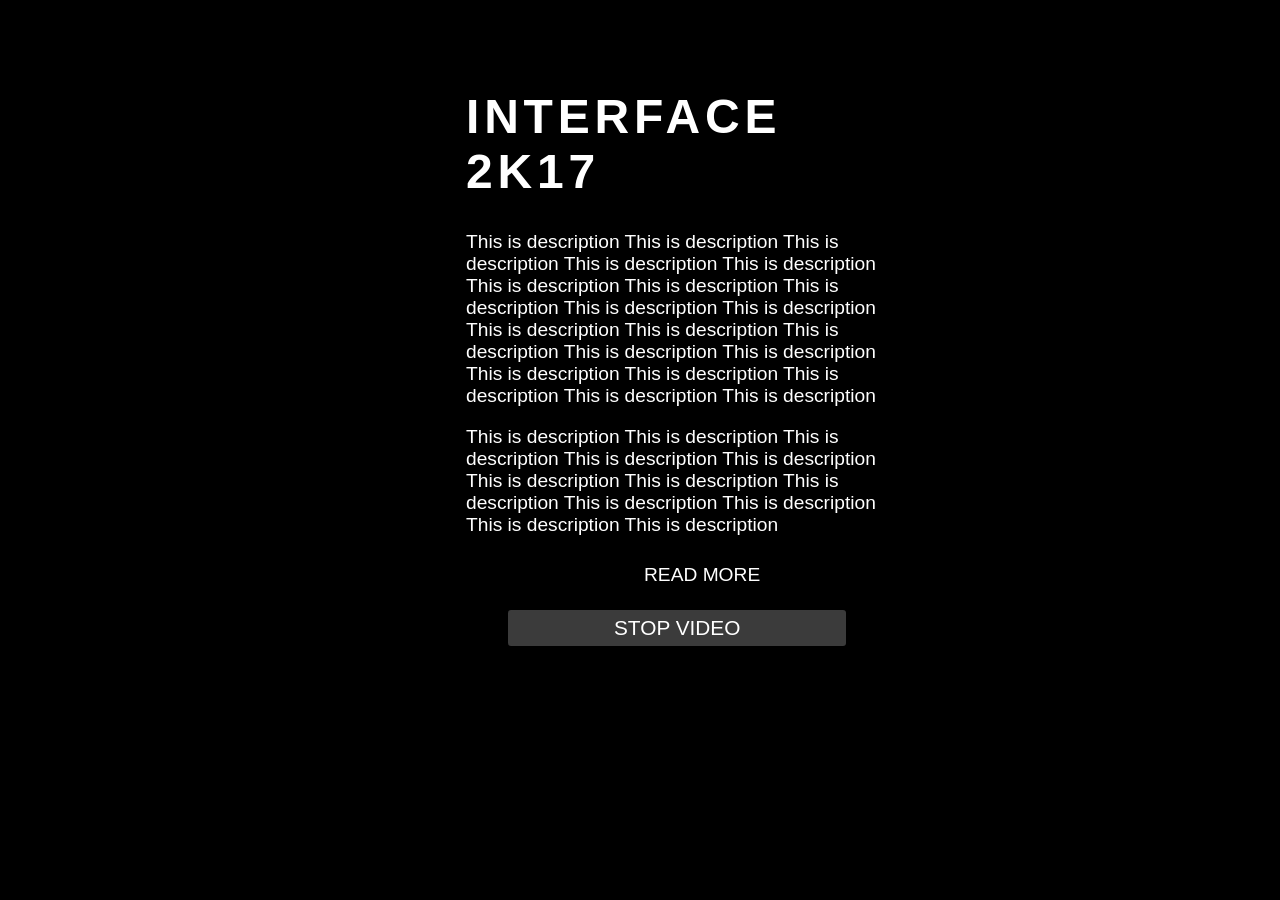
<file: INFCS/index.html>
<!DOCTYPE html>
<html >
<head>
  <meta charset="UTF-8">
  <title>INTERFACE 2K17-Coming Soon</title>
  
  
  
      <link rel="stylesheet" href="css/style.css">

  
</head>

<body>
  <video poster="https://s3-us-west-2.amazonaws.com/s.cdpn.io/4273/polina.jpg" id="bgvid" playsinline autoplay muted loop>
  <!-- WCAG general accessibility recommendation is that media such as background video play through only once. Loop turned on for the purposes of illustration; if removed, the end of the video will fade in the same way created by pressing the "Pause" button  -->
<source src="C:/Tamil wedding song from 2 states (last scene)_(480p).mp4" type="video/webm">
<source src="C:/Tamil wedding song from 2 states (last scene)_(480p).mp4" type="video/mp4">
</video>
<div id="polina" style="
    padding-bottom: 80px;
    padding-top: 75px;
    padding-left: 452px;">
<h1>INTERFACE 2K17</h1>
<p>
<p>This is description This is description This is description This is description This is description This is description This is description This is description This is description This is description This is description This is description This is description This is description This is description This is description This is description This is description This is description This is description </p>
<p>This is description This is description This is description This is description This is description This is description This is description This is description This is description This is description This is description This is description </p>

<p><a href="http://thenewcode.com/777/Create-Fullscreen-HTML5-Page-Background-Video" style="
    margin-left: 170px;">READ MORE</a>
<button>STOP VIDEO</button>
</div>
  <script src='http://cdnjs.cloudflare.com/ajax/libs/jquery/2.1.3/jquery.min.js'></script>

    <script src="js/index.js"></script>

</body>
</html>
</file>
<file: INFCS/css/style.css>
body {
  margin: 0;
  background: #000; 
}
video { 
    position: fixed;
    top: 50%;
    left: 50%;
    min-width: 100%;
    min-height: 100%;
    width: auto;
    height: auto;
    z-index: -100;
    -webkit-transform: translateX(-50%) translateY(-50%);
            transform: translateX(-50%) translateY(-50%);
 background: url('//demosthenes.info/assets/images/polina.jpg') no-repeat;
  background-size: cover;
  -webkit-transition: 1s opacity;
  transition: 1s opacity;
}
.stopfade { 
   opacity: .5;
}

#polina { 
  padding-top: 100px;
  padding-bottom: 100px;
  font-family: Agenda-Light, Agenda Light, Agenda, Arial Narrow, sans-serif;
  font-weight:100; 
  background: rgba(0,0,0,0.3);
  color: white;
  padding: 27rem;
  width: 33%;
  margin:14px;
  float: center;
  font-size: 1.2rem;
}
h1 {
  font-size: 3rem;
  text-transform: uppercase;
  margin-top: 0;
  letter-spacing: .3rem;
}
#polina button { 
  display: block;
  width: 80%;
  padding: .4rem;
  border: none; 
  margin: 1rem auto; 
  font-size: 1.3rem;
  background: rgba(255,255,255,0.23);
  color: #fff;
  border-radius: 3px; 
  cursor: pointer;
  -webkit-transition: .3s background;
  transition: .3s background;
}
#polina button:hover { 
   background: rgba(0,0,0,0.5);
}

a {
  display: inline-block;
  color: #fff;
  text-decoration: none;
  background:rgba(0,0,0,0.5);
  padding: .5rem;
  -webkit-transition: .6s background;
  transition: .6s background; 
}
a:hover{
  background:rgba(0,0,0,0.9);
}
@media screen and (max-width: 500px) { 
  div{width:70%;} 
}
@media screen and (max-device-width: 800px) {
  html { background: url(https://thenewcode.com/assets/images/polina.jpg) #000 no-repeat center center fixed; }
  #bgvid { display: none; }
}
</file>
